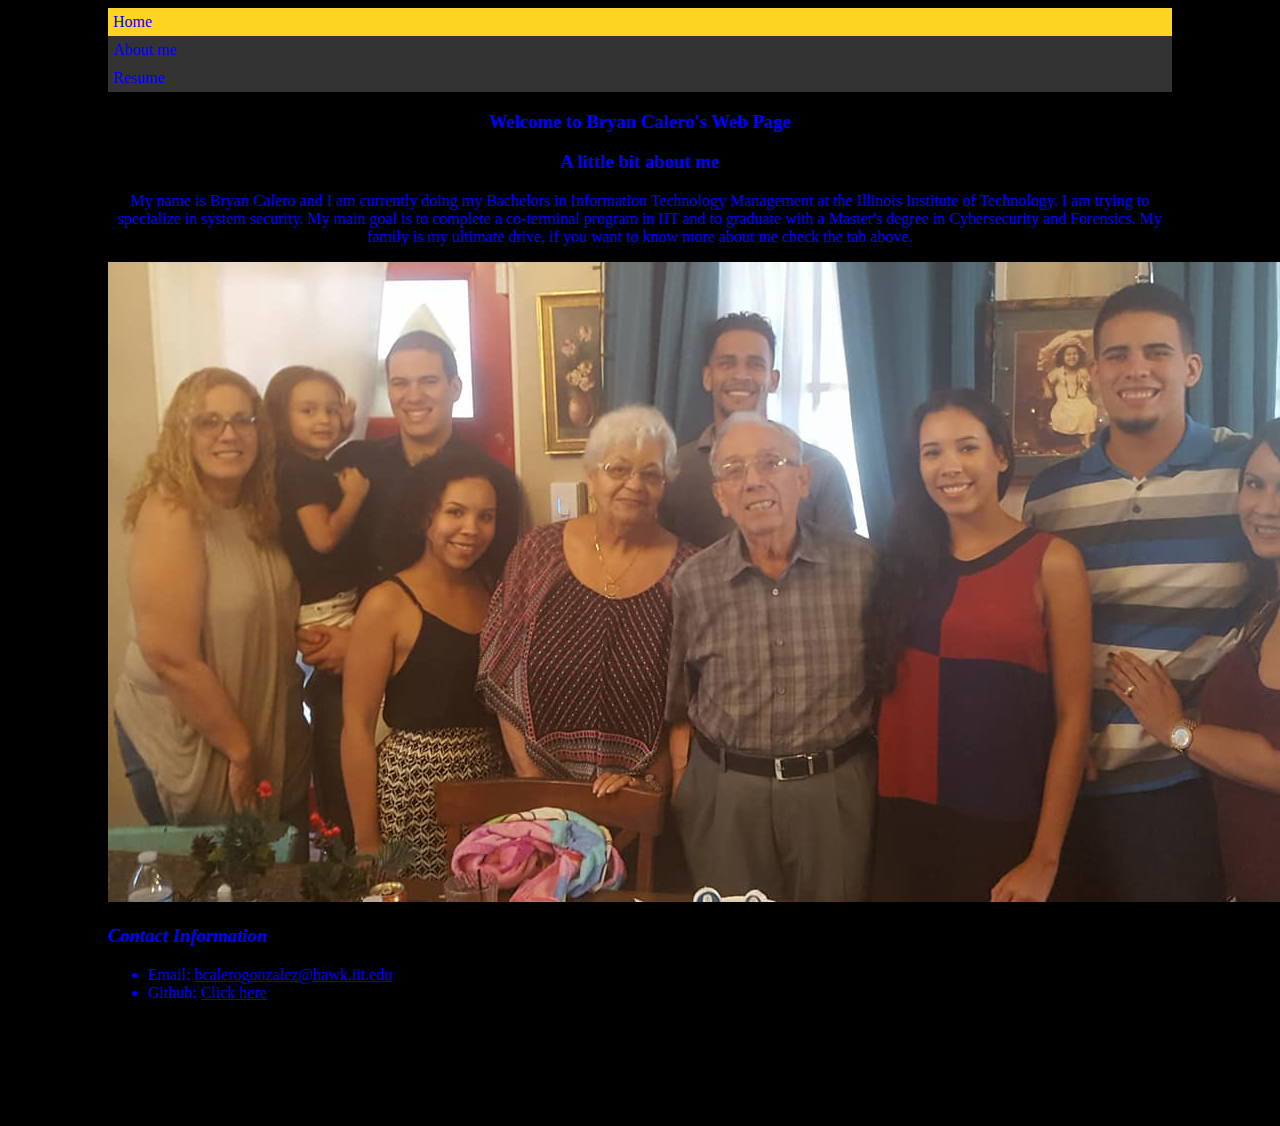
<file: index.html>
<!DOCTYPE html>
<html lang='en'>
<head>
  <meta charset="utf-8">
  <title> Project Two </title>
  <link rel="stylesheet" type="text/css" href="style/style.css">
</head>
<body>
  <nav id="navigation">
    <ul>
      <li class='olu'>
        <a href="index.html">Home</a>
      </li>
      <li>
        <a href="aboutme.html">About me</a>
      </li>
      <li>
        <a href="resume.html">Resume</a>
      </li>
    </ul>
  </nav>
  <div id= title>
    <h3> Welcome to Bryan Calero's Web Page </h3>
    <h3><b> A little bit about me </b></h3>
    <p> My name is Bryan Calero and I am currently doing my Bachelors in Information Technology Management at the Illinois Institute of Technology. I am trying to specialize in system security. My main goal is to complete a co-terminal program in IIT and to graduate with a Master's degree in Cybersecurity and Forensics. My family is my ultimate drive, if you want to know more about me check the tab above.</p>
    <img class="family" src="media/myfamily.jpg" alt= "My Family">
  </div>
<footer class ="footer">
  <h3><em> Contact Information </em></h3>
    <ul>
      <li> Email: <a href="bcalerogonzalez@hawk.iit.edu"> bcalerogonzalez@hawk.iit.edu </a></li>
      <li> Github: <a href="https://github.com/bcalerogonzalez"> Click here </a></li> 
    </ul>
</footer>
</body>
</html>
</file>
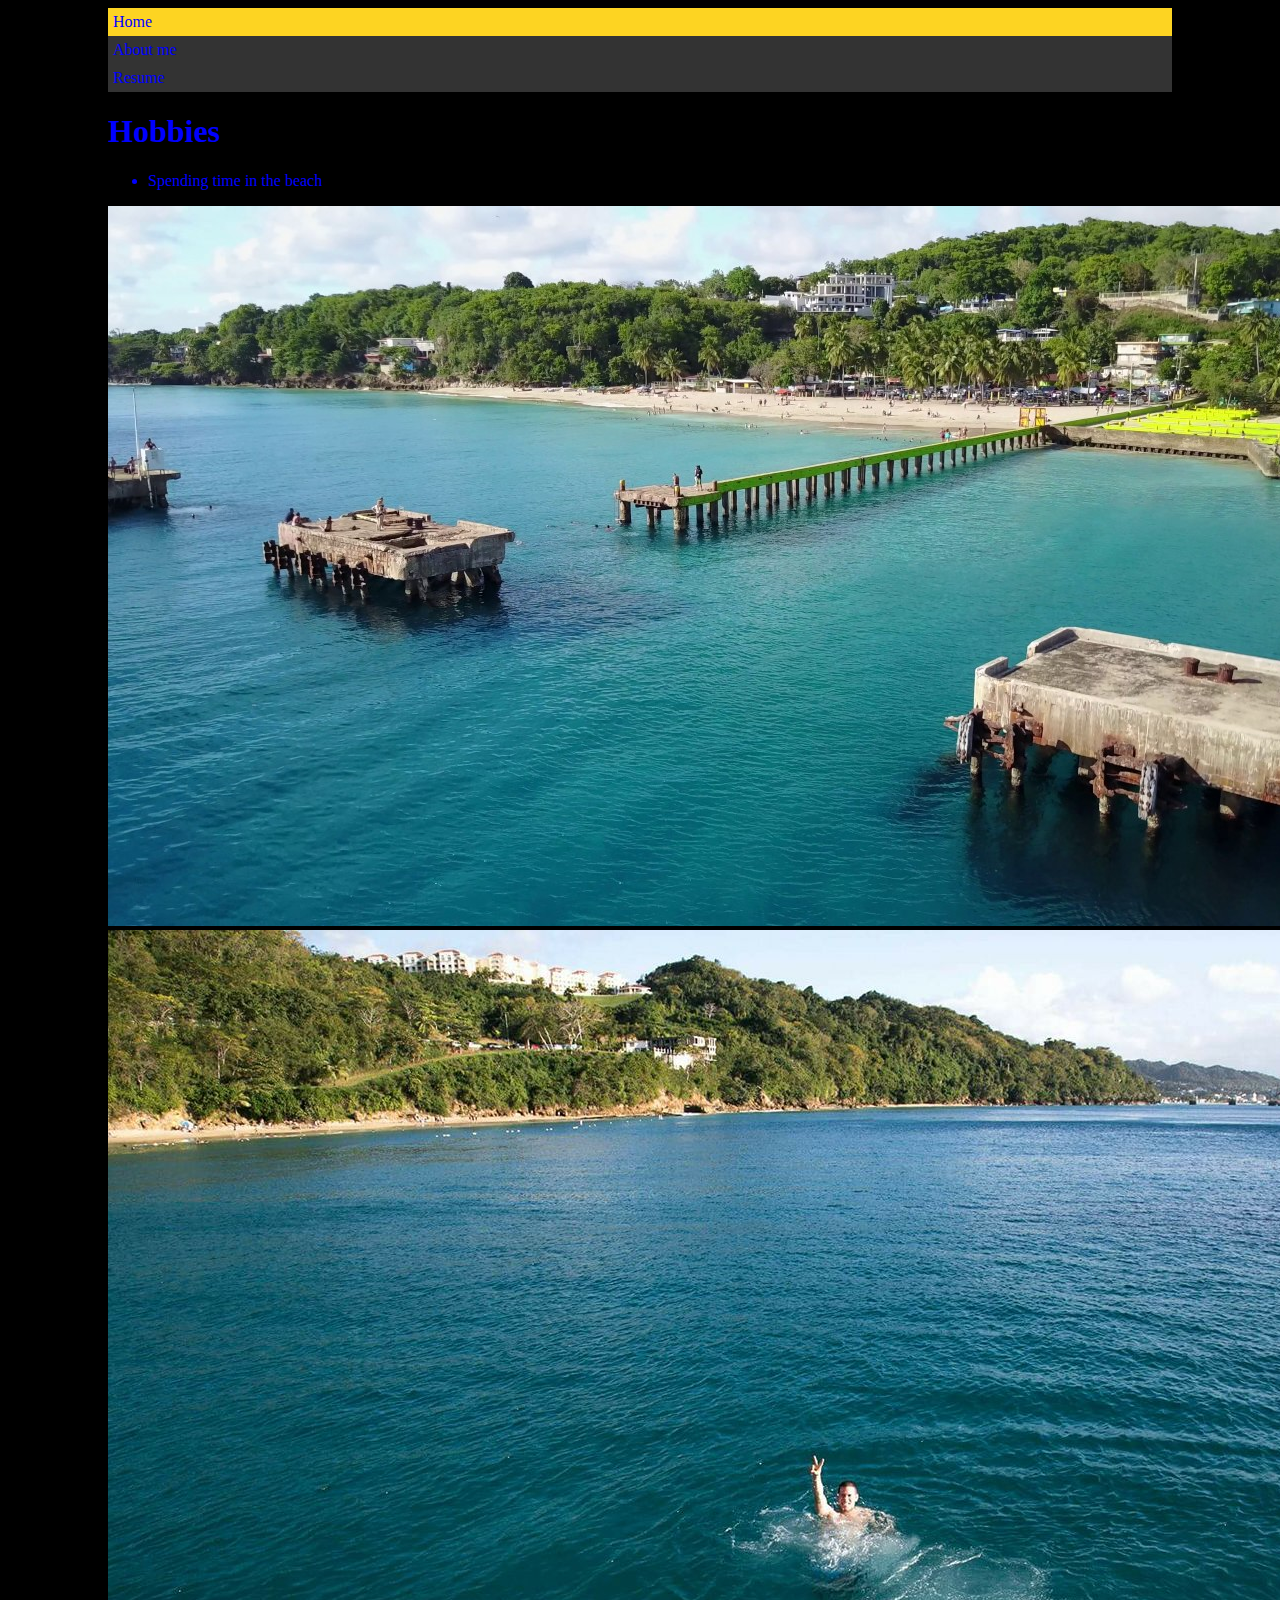
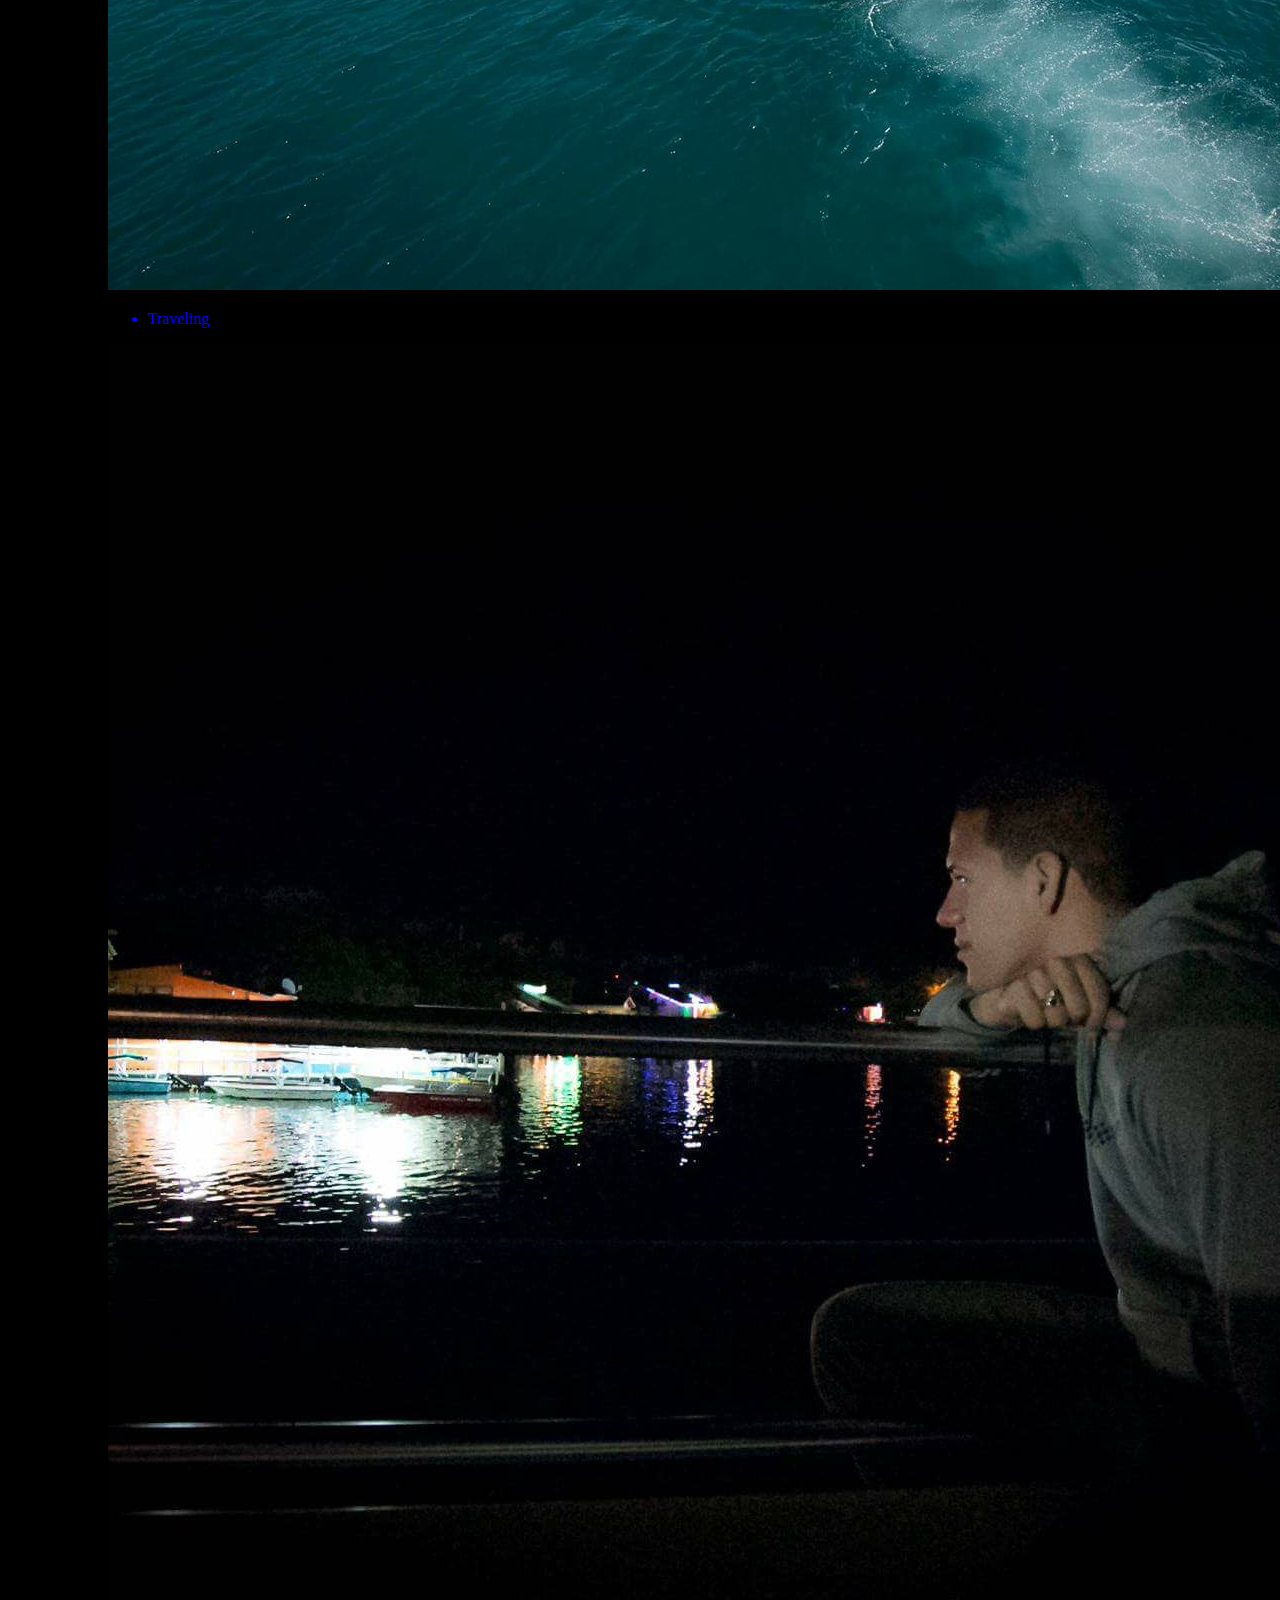
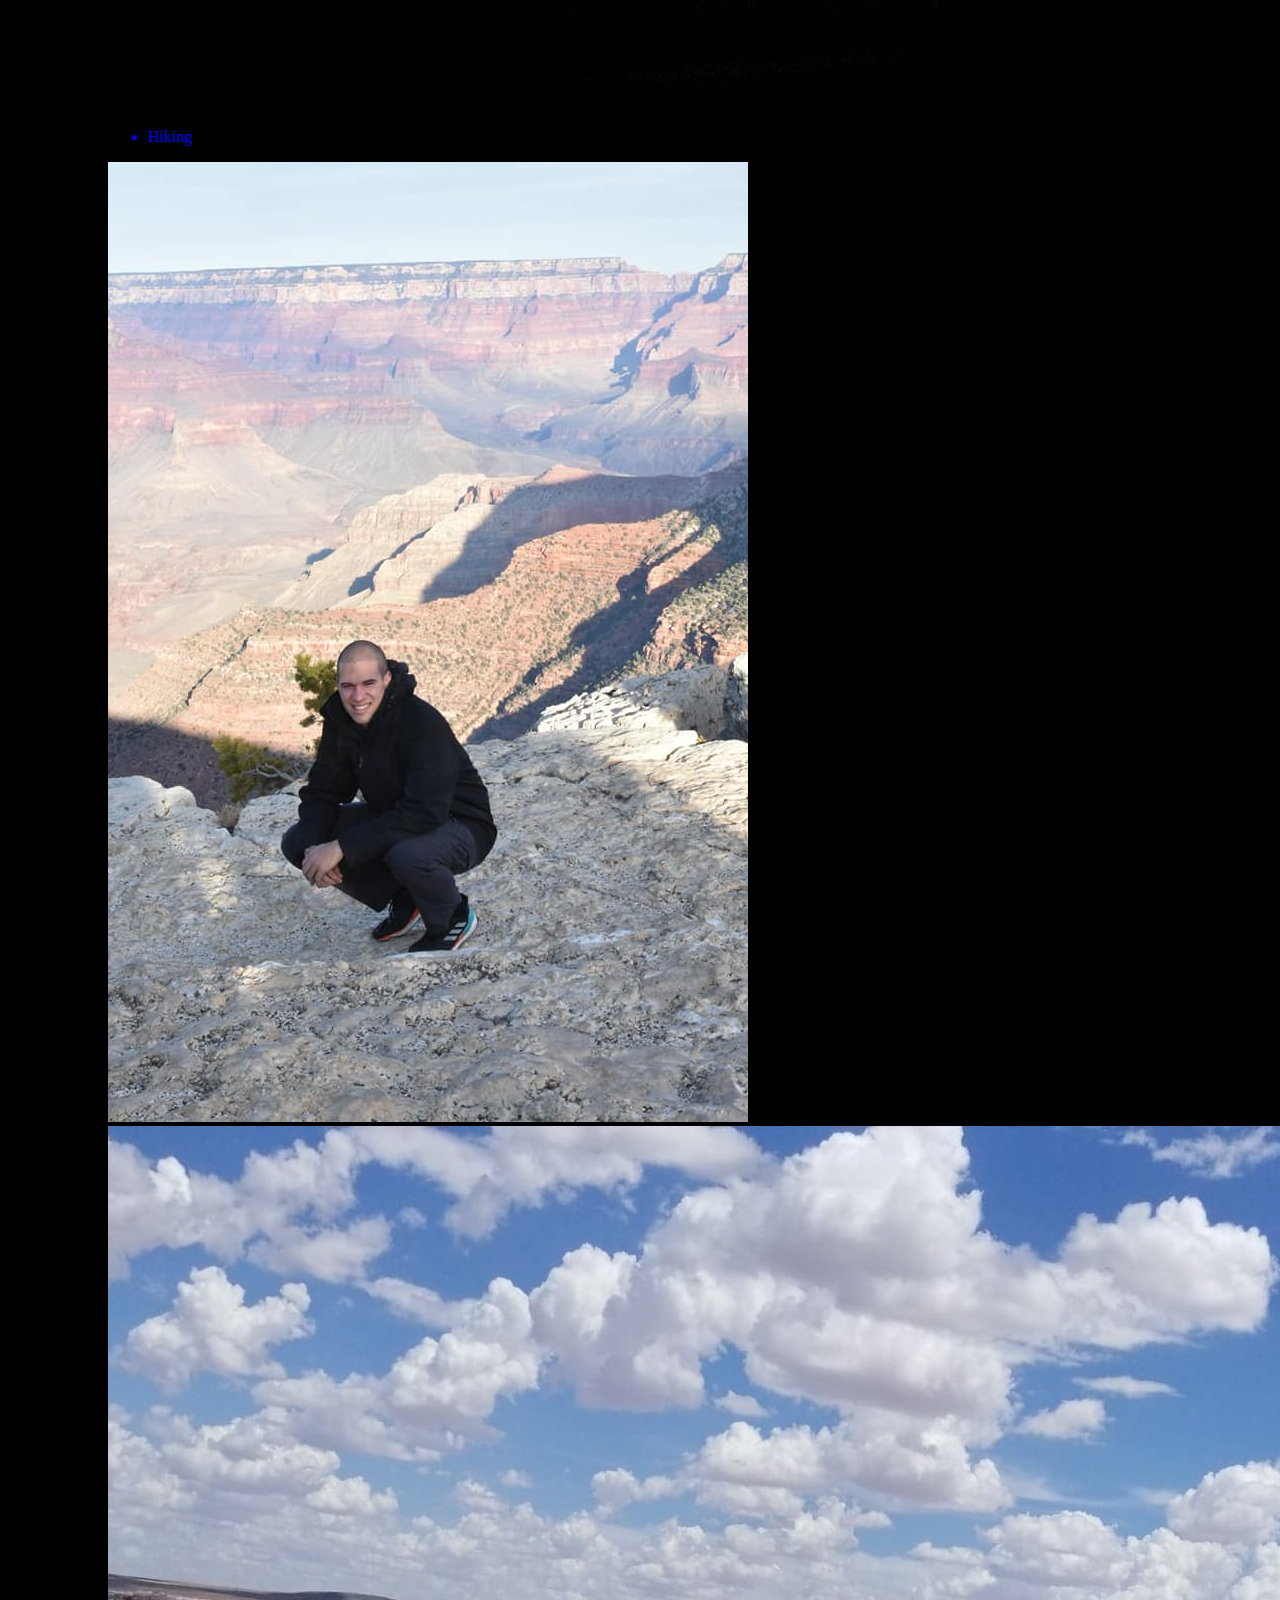
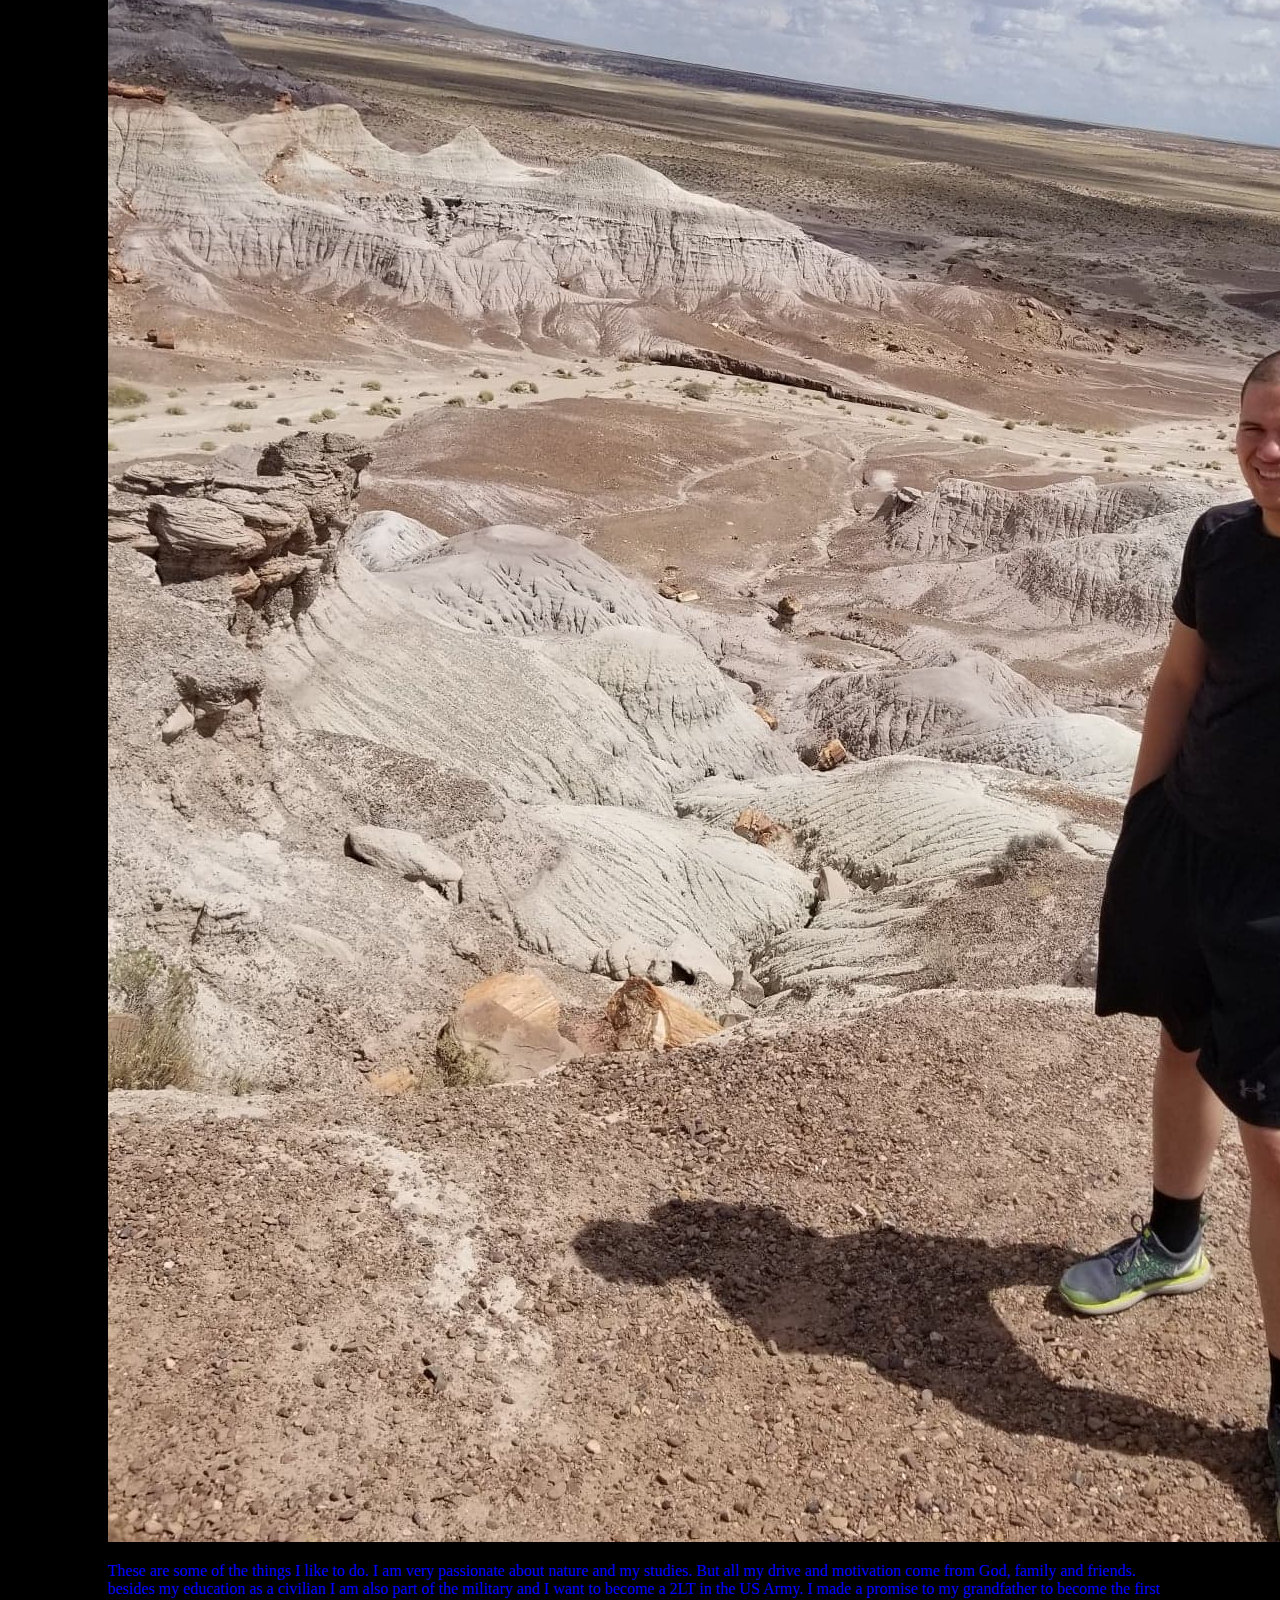
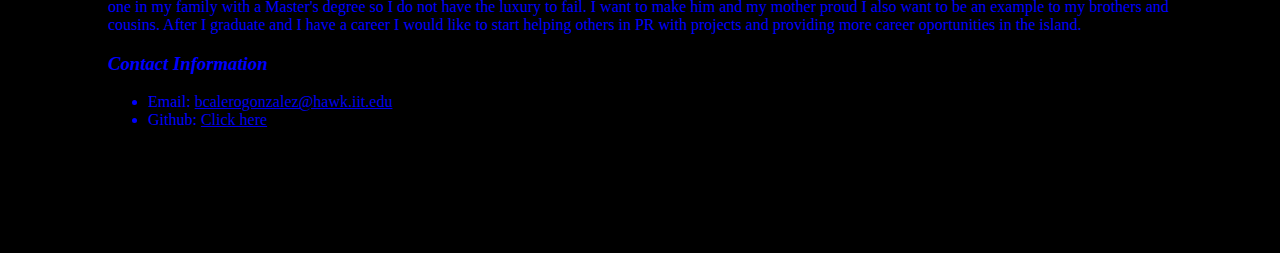
<file: aboutme.html>
<!DOCTYPE html>
<html lang='en'>
  <head>
    <meta charset="utf-8">
    <title> Project Two </title>
    <link rel="stylesheet" type="text/css" href="style/style.css">
  </head>
  <body>  
    <nav id="navigation">
      <ul>
        <li class='olu'>
          <a href="index.html">Home</a>
        </li>
        <li>
          <a href="aboutme.html">About me</a>
        </li>
        <li>
          <a href="resume.html">Resume</a>
        </li>
      </ul>
    </nav>
    <section>
      <h1><b> Hobbies </b></h1>
        <ul>
	  <li> Spending time in the beach </li>
	</ul>
	  <img class="My favorite beach" src="media/myfavoritebeach.jpg" alt= "Crash Boat">
          <img class="Swimming in my favorite beach" src="media/Swimming.jpg" alt= "Me in Crash Boat">
        <ul>
	  <li> Traveling </li>
        </ul>
	<img class= "Traveling" src="media/Traveling.jpg" alt= "Traveling">
        <ul>
          <li> Hiking </li>
        </ul>
          <img class= "Hiking in the Grand Canyon" src="media/Hiking1.jpg" alt= "Hiking in the Grand Canyon">
          <img class= "Hiking in the Petrified Forest" src="media/Hiking2.jpg" alt= "Hiking in the Petrified Forest">
        <p> These are some of the things I like to do. I am very passionate about nature and my studies. But all my drive and motivation come from God, family and friends. besides my education as a civilian I am also part of the military and I want to become a 2LT in the US Army. I made a promise to my grandfather to become the first one in my family with a Master's degree so I do not have the luxury to fail. I want to make him and my mother proud I also want to be an example to my brothers and cousins. After I graduate and I have a career I would like to start helping others in PR with projects and providing more career oportunities in the island.</p>
      </section>
  <footer>
      <h3><em> Contact Information </em></h3>
      <ul>
	<li> Email: <a href="bcalerogonzalez@hawk.iit.edu"> bcalerogonzalez@hawk.iit.edu </a></li>
	<li> Github: <a href="https://github.com/bcalerogonzalez"> Click here </a></li> 
      </ul>
  </footer>
</body>
</html>
</file>
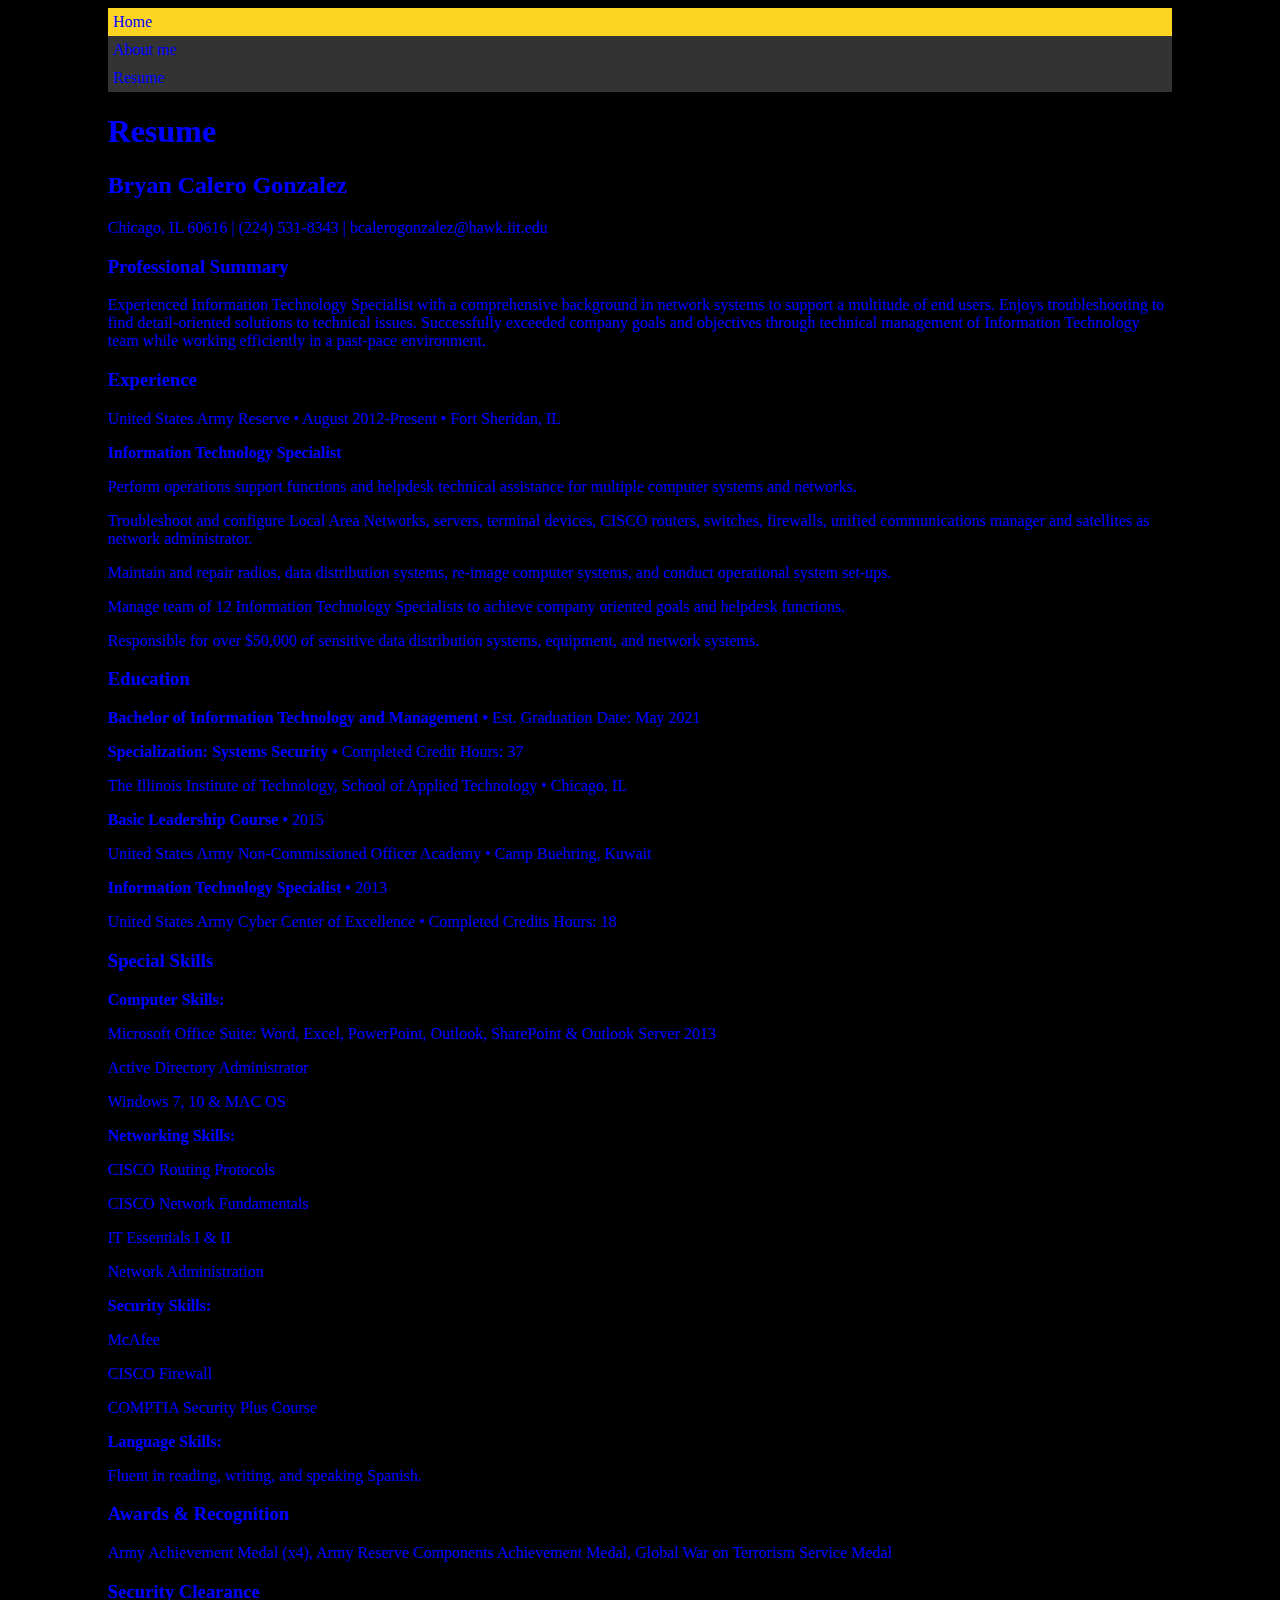
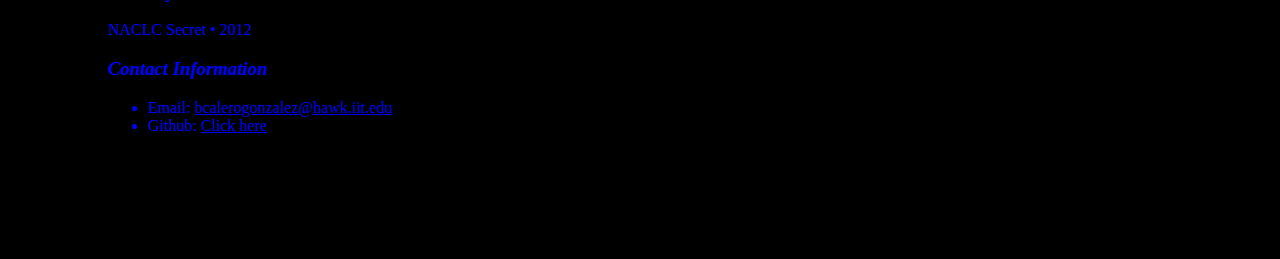
<file: resume.html>
<!DOCTYPE html>
<html lang='en'>
  <head>
    <meta charset="utf-8">
    <title> Project Two</title>
	<link rel="stylesheet" type="text/css" href="style/style.css">
  </head>
  <body>
    <nav id="navigation">
      <ul>
        <li class='olu'>
          <a href="index.html">Home</a>
        </li>
        <li>
          <a href="aboutme.html">About me</a>
        </li>
        <li>
          <a href="resume.html">Resume</a>
        </li>
      </ul>
    </nav>
  <section>
    <h1> Resume </h1>
    <h2> Bryan Calero Gonzalez </h2>
      <p> Chicago, IL 60616 | (224) 531-8343 | bcalerogonzalez@hawk.iit.edu </p>
    <h3> Professional Summary </h3>
      <p>Experienced Information Technology Specialist with a comprehensive background in network systems to support a multitude of end users. Enjoys troubleshooting to find detail-oriented solutions to technical issues. Successfully exceeded company goals and objectives through technical management of Information Technology team while working efficiently in a past-pace environment.</p>
  </section>
  <section>
    <h3> Experience </h3>
      <p> United States Army Reserve  •  August 2012-Present  •  Fort Sheridan, IL</p>
      <p><strong>Information Technology Specialist </strong></p>
      <p>Perform operations support functions and helpdesk technical assistance for multiple computer systems and networks.</p>
      <p>Troubleshoot and configure Local Area Networks, servers, terminal devices, CISCO routers, switches, firewalls, unified communications manager and satellites as network administrator.</p>
      <p>Maintain and repair radios, data distribution systems, re-image computer systems, and conduct operational system set-ups.</p> 
      <p>Manage team of 12 Information Technology Specialists to achieve company oriented goals and helpdesk functions.</p>
      <p>Responsible for over $50,000 of sensitive data distribution systems, equipment, and network systems.</p>
  </section>
  <section>
    <h3> Education </h3>
      <p><strong>Bachelor of Information Technology and Management  • </strong> Est. Graduation Date: May 2021</p>
      <p><strong>Specialization: Systems Security  • </strong> Completed Credit Hours: 37</p>
      <p>The Illinois Institute of Technology, School of Applied Technology  •  Chicago, IL</p>
      <p><strong>Basic Leadership Course  • </strong> 2015</p>
      <p>United States Army Non-Commissioned Officer Academy •  Camp Buehring, Kuwait</p>
      <p><strong>Information Technology Specialist  • </strong> 2013</p>
      <p>United States Army Cyber Center of Excellence •  Completed Credits Hours: 18</p>
  </section>
  <section>
    <h3> Special Skills </h3>
      <p><strong>Computer Skills:</strong></p>
      <p>Microsoft Office Suite: Word, Excel, PowerPoint, Outlook, SharePoint & Outlook Server 2013</p>
      <p>Active Directory Administrator</p>
      <p>Windows 7, 10 & MAC OS</p>
      <p><strong>Networking Skills:</strong></p>
      <p>CISCO Routing Protocols</p>
      <p>CISCO Network Fundamentals</p>
      <p>IT Essentials I & II</p>
      <p>Network Administration</p>
      <p><strong>Security Skills:</strong></p>
      <p>McAfee</p>
      <p>CISCO Firewall</p>
      <p>COMPTIA Security Plus Course</p>
      <p><strong>Language Skills:</strong></p>
      <p>Fluent in reading, writing, and speaking Spanish.</p>
  </section>
  <section>
    <h3> Awards & Recognition </h3>
      <p>Army Achievement Medal (x4), Army Reserve Components Achievement Medal, Global War on Terrorism Service Medal</p>
  </section>
  <section>
    <h3>Security Clearance</h3>
      <p>NACLC Secret •  2012</p>
  </section>
  <footer>
    <h3><em> Contact Information </em></h3>
    <ul>
      <li> Email: <a href="bcalerogonzalez@hawk.iit.edu"> bcalerogonzalez@hawk.iit.edu </a></li>
      <li> Github: <a href="https://github.com/bcalerogonzalez"> Click here </a></li> 
    </ul>
  </footer>
</body>
</html>
</file>
<file: style/style.css>
body {
  padding: 0 100px 100px 100px;
  background-size: 1800px 900px;
  background-repeat: no-repeat;
  background-color: black;
}
h1 {
  color: blue;
  font-family: 'Eras Medium ITC';
}
h3 {
  color: blue;
  font-family: 'Eras light ITC';
}
p {
  color: blue;
  font-family: 'Eras demi ITC';
}
h2 {
  color: blue;
  font-family: 'Felix Titling';
}
li {
  color: blue;
  font-family: 'Century Gothic';
}
#navigation ul {
  list-style-type: none;
  margin: 0;
  padding: 0;
  overflow: hidden;
  background-color: #333;
  text-align: left;
}
#navigation li {
  padding: 0;
}
#navigation li a {
  display: block;
  color: blue;
  text-align: left;
  padding: 5px;
  text-decoration: none;
}
#navigation li a:hover {
  background-color: #FDD422;
}
.olu {
  background-color: #FDD422;
  color: blue;
}

#title {
  text-align: center;
  margin-left: auto;
  margin-right: auto;
}
#title h3 h1 {
  text-align: center;
  margin-right: auto;
  margin-left: auto;
}

img.myfamily {
  text-align: center;
  width: 700px;
  height: 400px;
}

#green {
  text-align: center;
  margin-left: auto;
  margin-right: auto;
}
img.green {
  float: right;
  width: 400px;
  height: 400px;
}
</file>
